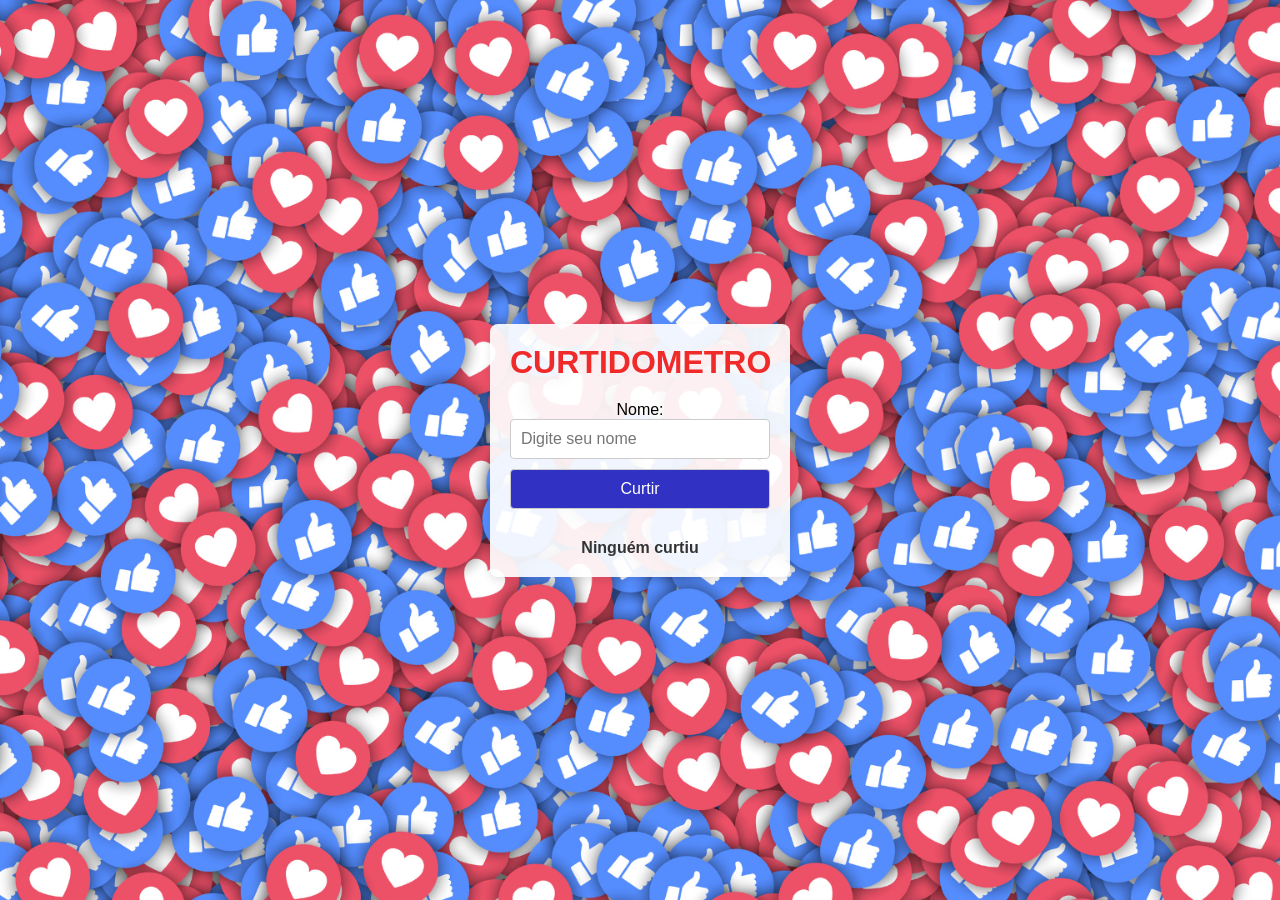
<file: Curtidas/index.html>
<!DOCTYPE html>
<html lang="pt-br">
<head>
    <meta charset="UTF-8">
    <meta name="viewport" content="width=device-width, initial-scale=1.0">
    <title>Sistema de Curtidas</title>
    <link rel="stylesheet" href="style.css">
</head>
<body>
    <div class="container">
        <h1>CURTIDOMETRO</h1>

        <label for="nome">Nome:</label>
        <input type="text" id="nome" name="nome" placeholder="Digite seu nome">
        <button id="curtir">Curtir</button>

        <p id="listaCurtidas">Ninguém curtiu</p>
    </div>

    <script src="script.js"></script>
</body>
</html>
</file>
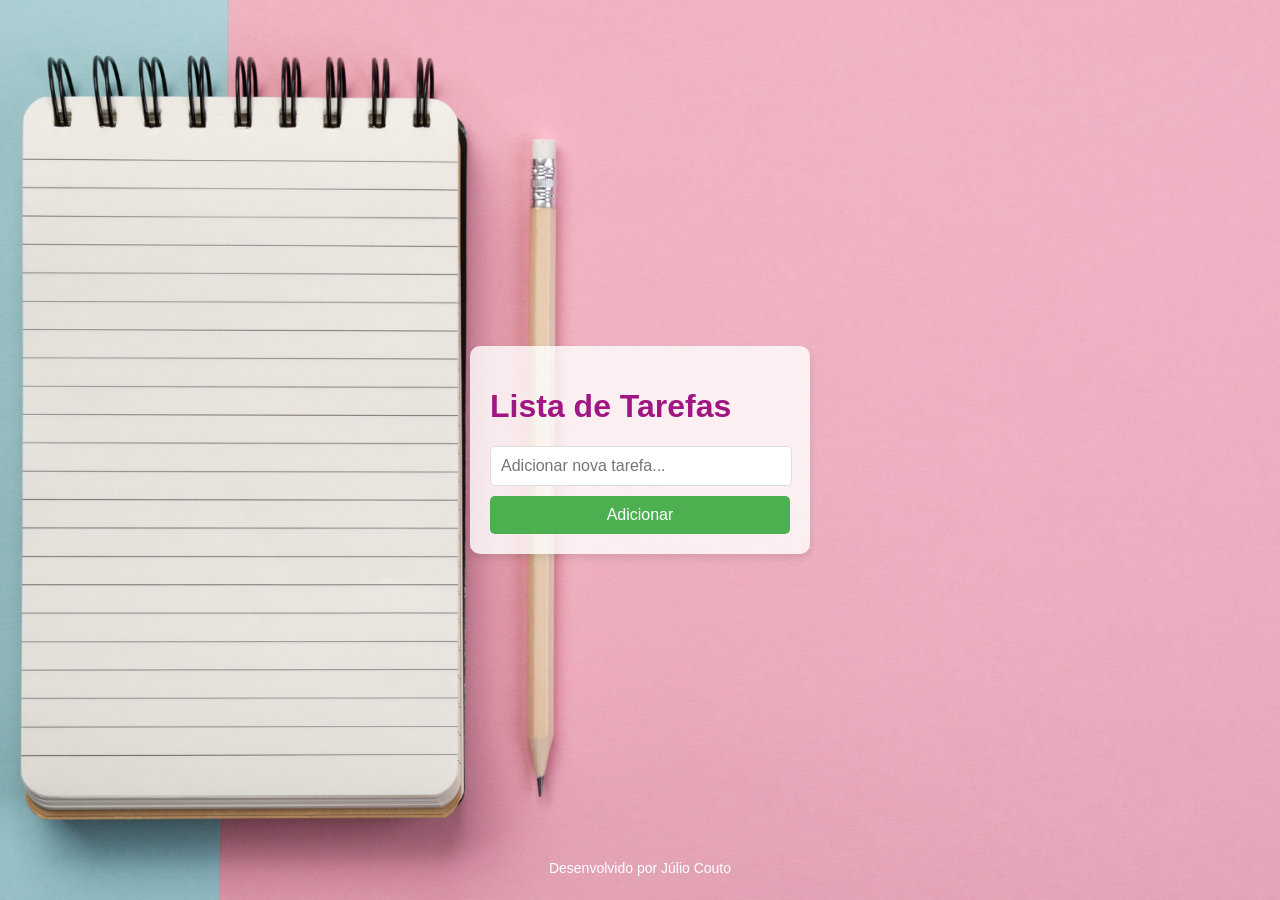
<file: Lista de tarefas/index.html>
<!DOCTYPE html>
<html lang="pt-br">
<head>
    <meta charset="UTF-8">
    <meta name="viewport" content="width=device-width, initial-scale=1.0">
    <title>Lista de Tarefas</title>
    <style>
        body {
            font-family: Arial, sans-serif;
            background-image: url('fundo3.png'); 
            background-size: cover;
            background-position: center;
            background-attachment: fixed;
            display: flex;
            justify-content: center;
            align-items: center;
            height: 100vh;
            margin: 0;
            color: #a01682;
        }
        .container {
            background-color: rgba(255, 255, 255, 0.8);
            padding: 20px;
            border-radius: 10px;
            box-shadow: 0 4px 8px rgba(0, 0, 0, 0.1);
            width: 300px;
        }
        input[type="text"] {
            width: calc(100% - 20px);
            padding: 10px;
            margin-bottom: 10px;
            border-radius: 5px;
            border: 1px solid #ddd;
            font-size: 16px;
        }
        button {
            padding: 10px;
            width: 100%;
            background-color: #4CAF50;
            color: white;
            border: none;
            border-radius: 5px;
            cursor: pointer;
            font-size: 16px;
        }
        button:hover {
            background-color: #45a049;
        }
        .task {
            display: flex;
            align-items: center;
            justify-content: space-between;
            padding: 8px 0;
            border-bottom: 1px solid #ddd;
        }
        .task p {
            margin: 0;
            font-size: 18px;
            transition: color 0.3s;
        }
        .task.completed p {
            color: #888;
            text-decoration: line-through;
        }
        footer {
            position: absolute;
            bottom: 10px;
            width: 100%;
            text-align: center;
            color: #fff;
            font-size: 14px;
        }
    </style>
</head>
<body>

    <div class="container">
        <h1>Lista de Tarefas</h1>
        <input type="text" id="taskInput" placeholder="Adicionar nova tarefa...">
        <button onclick="addTask()">Adicionar</button>
        <div id="taskList"></div>
    </div>

    <footer>
        <p>Desenvolvido por Júlio Couto</p>
    </footer>

    <script>
        let tasks = [];

        // Função para adicionar uma tarefa
        function addTask() {
            const taskInput = document.getElementById("taskInput");
            const taskDescription = taskInput.value.trim();

            if (taskDescription !== "") {
                const newTask = {
                    descricao: taskDescription,
                    status: false
                };
                tasks.push(newTask);
                taskInput.value = ""; // Limpar o campo de entrada
                renderTasks();
            }
        }

        // Função para renderizar as tarefas
        function renderTasks() {
            const taskList = document.getElementById("taskList");
            taskList.innerHTML = ""; // Limpar a lista de tarefas

            tasks.forEach((task, index) => {
                const taskDiv = document.createElement("div");
                taskDiv.classList.add("task");
                if (task.status) taskDiv.classList.add("completed");

                const taskText = document.createElement("p");
                taskText.innerText = task.descricao;

                const taskCheckbox = document.createElement("input");
                taskCheckbox.type = "checkbox";
                taskCheckbox.checked = task.status;
                taskCheckbox.onclick = () => toggleTaskStatus(index);

                taskDiv.appendChild(taskCheckbox);
                taskDiv.appendChild(taskText);
                taskList.appendChild(taskDiv);
            });
        }

        // Função para alternar o status de uma tarefa
        function toggleTaskStatus(index) {
            tasks[index].status = !tasks[index].status;
            renderTasks();
        }
    </script>

</body>
</html>
</file>
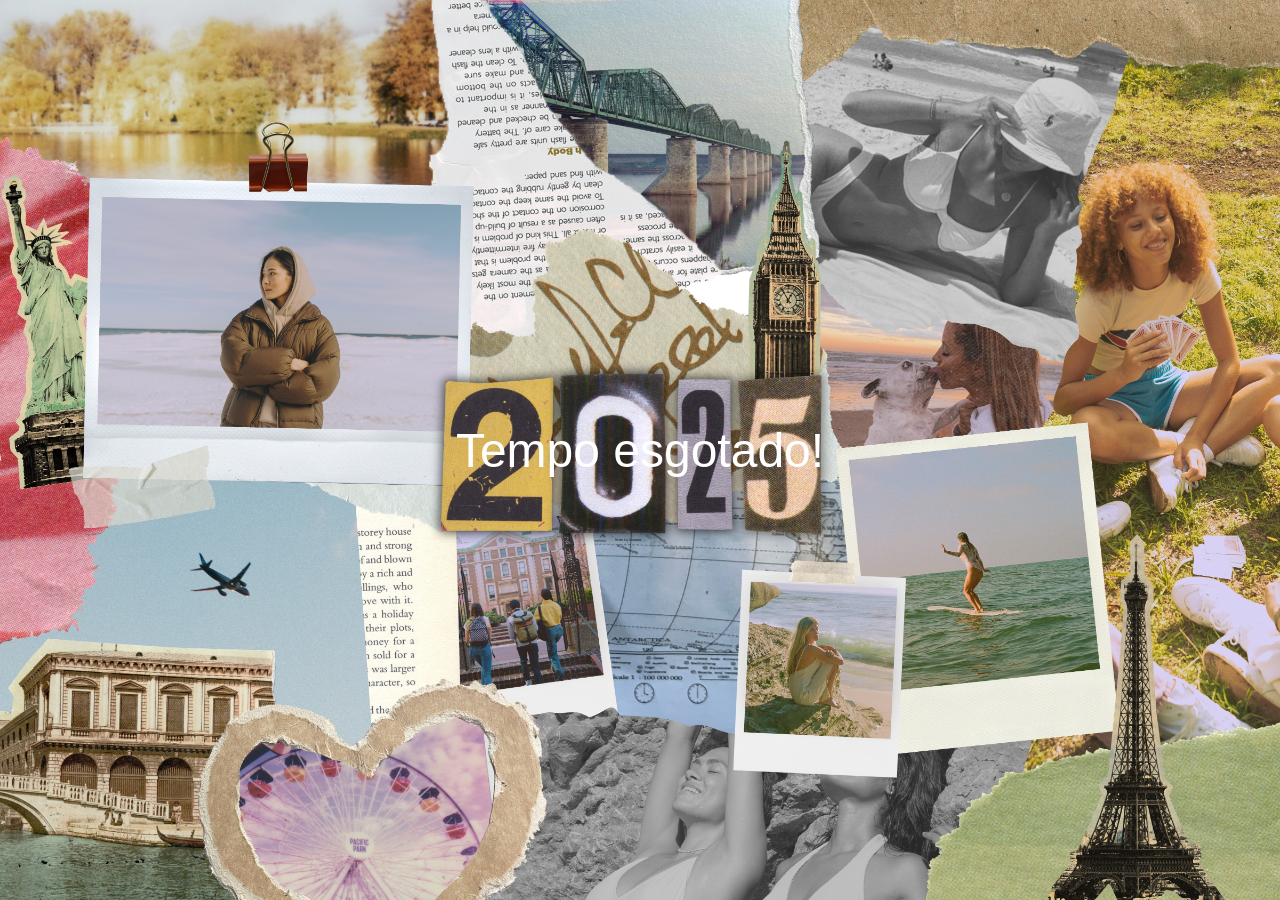
<file: Temporizadores/index.html>
<!DOCTYPE html>
<html lang="pt-BR">
<head>
    <meta charset="UTF-8">
    <meta name="viewport" content="width=device-width, initial-scale=1.0">
    <title>Temporizador de Contagem Regressiva</title>
    <link rel="stylesheet" href="style.css">
</head>
<body>
    <div class="container">
        <div id="temporizador">
            <div id="dias"></div>
            <div id="horas"></div>
            <div id="minutos"></div>
            <div id="segundos"></div>
        </div>
    </div>

    <script src="script.js"></script>
</body>
</html>
</file>
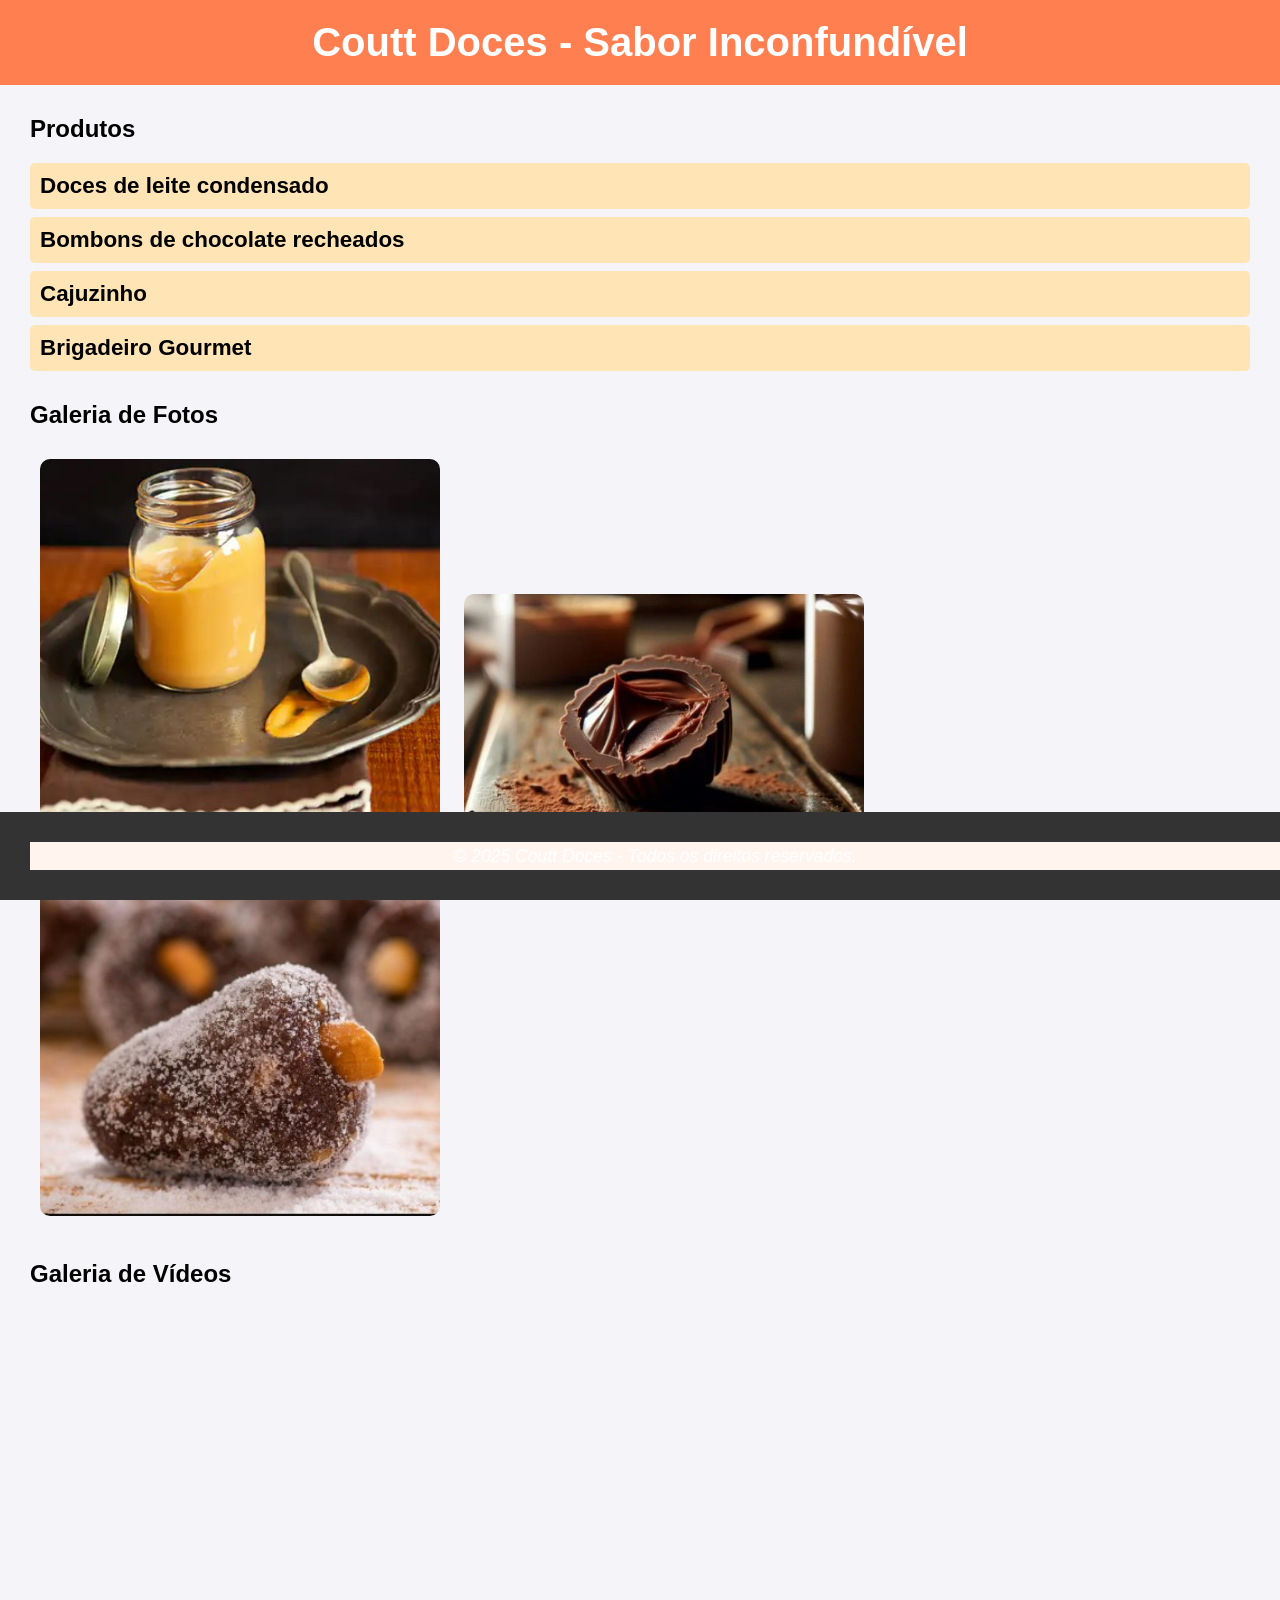
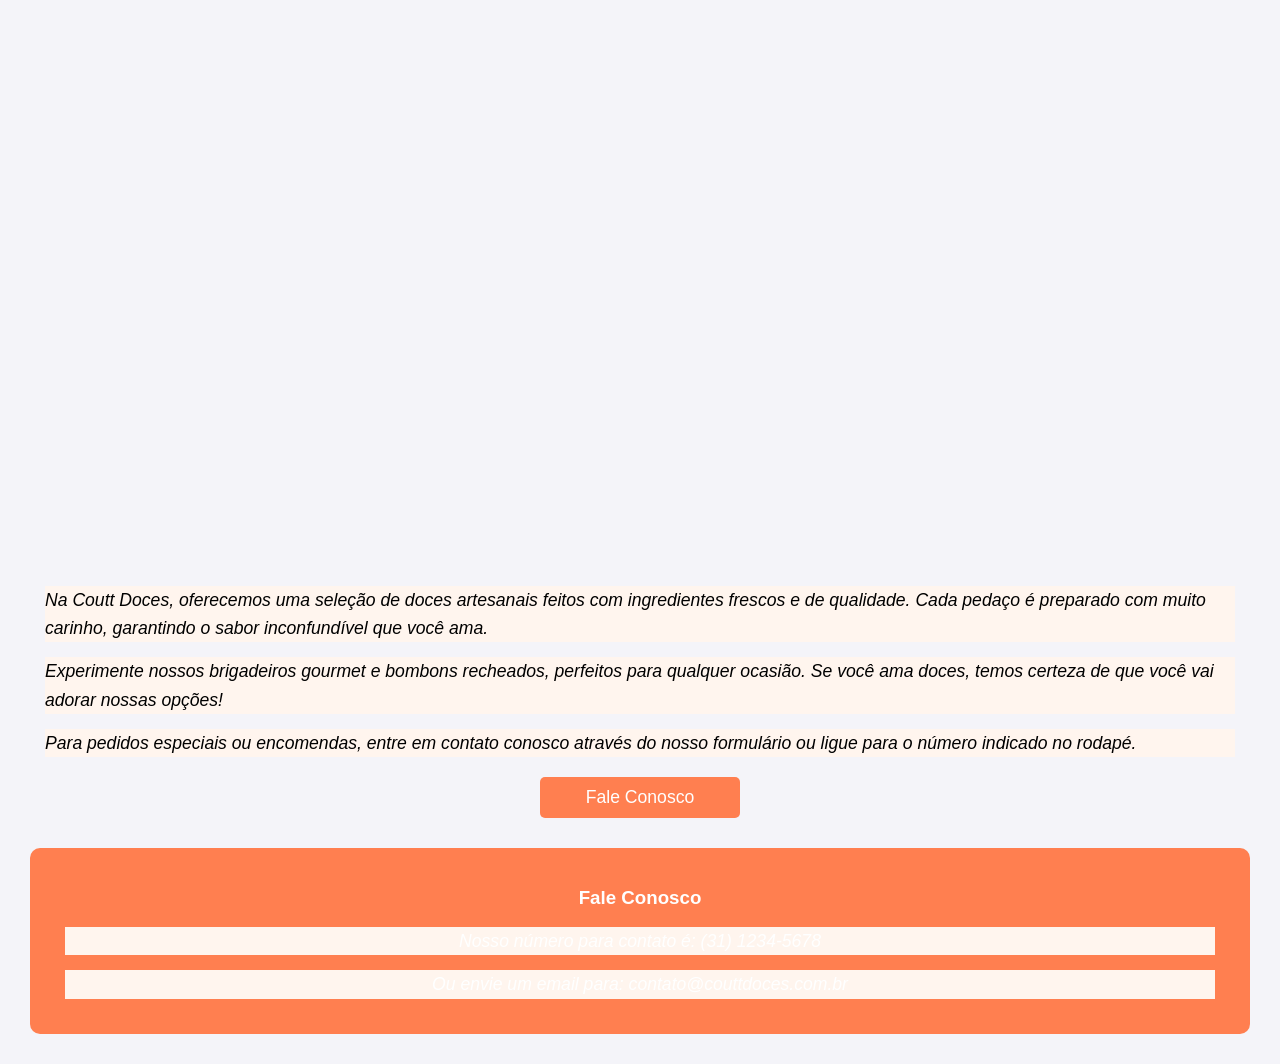
<file: Javascript/Seletores/index.html>
<!DOCTYPE html>
<html lang="pt-br">
<head>
    <meta charset="UTF-8">
    <meta name="viewport" content="width=device-width, initial-scale=1.0">
    <title>Coutt Doces - Delícias Artesanais</title>
    <style>
        body {
            font-family: Arial, sans-serif;
            background-color: #f4f4f9;
            margin: 0;
            padding: 0;
        }
        header {
            background-color: #ff7f50;
            color: white;
            text-align: center;
            padding: 20px 0;
        }
        h1 {
            font-size: 2.5rem;
            margin: 0;
        }
        ul {
            list-style-type: none;
            padding: 0;
        }
        li {
            background-color: #ffebcd;
            margin: 8px 0;
            padding: 10px;
            border-radius: 5px;
            font-size: 1.2rem;
        }
        p {
            margin: 15px;
            font-size: 1.1rem;
            line-height: 1.6;
        }
        button {
            display: block;
            width: 200px;
            margin: 20px auto;
            padding: 10px;
            background-color: #ff7f50;
            color: white;
            font-size: 1.1rem;
            border: none;
            border-radius: 5px;
            cursor: pointer;
        }
        button:hover {
            background-color: #e67543;
        }
        section {
            margin: 30px;
        }
        .image-gallery img {
            width: 100%;
            max-width: 400px;
            margin: 10px;
            border-radius: 10px;
        }
        .video-gallery iframe {
            width: 100%;
            height: 400px;
            border-radius: 10px;
            margin: 10px 0;
        }
        .contact-info {
            background-color: #ff7f50;
            color: white;
            padding: 20px;
            text-align: center;
            border-radius: 10px;
        }
        footer {
            background-color: #333;
            color: white;
            text-align: center;
            padding: 15px;
            position: fixed;
            width: 100%;
            bottom: 0;
        }
    </style>
</head>
<body>
    <header>
        <h1>Coutt Doces - Delícias Artesanais</h1>
    </header>

    <section>
        <h2>Produtos</h2>
        <ul>
            <li>Doces de leite condensado</li>
            <li>Bombons de chocolate recheados</li>
            <li>Cajuzinho</li>
            <li>Brigadeiro Gourmet</li>
        </ul>
    </section>

    <section>
        <h2>Galeria de Fotos</h2>
        <div class="image-gallery">
            <img src="foto1.jpg" alt="Doces de leite condensado">
            <img src="foto2.jpg" alt="Bombons de chocolate recheados">
            <img src="foto3.jpg" alt="Cajuzinho e brigadeiro gourmet">
        </div>
    </section>

    <section>
        <h2>Galeria de Vídeos</h2>
        <div class="video-gallery">
            <iframe src="https://youtube/c8N-CISdaq8" title="Vídeo de preparação dos doces" frameborder="0" allow="accelerometer; autoplay; encrypted-media; gyroscope; picture-in-picture" allowfullscreen></iframe>
            <iframe src="https://youtube/qx2DM0xU1AI" title="Vídeo sobre a história dos doces" frameborder="0" allow="accelerometer; autoplay; encrypted-media; gyroscope; picture-in-picture" allowfullscreen></iframe>
        </div>
    </section>

    <section>
        <p>Na Coutt Doces, oferecemos uma seleção de doces artesanais feitos com ingredientes frescos e de qualidade. Cada pedaço é preparado com muito carinho, garantindo o sabor inconfundível que você ama.</p>

        <p>Experimente nossos brigadeiros gourmet e bombons recheados, perfeitos para qualquer ocasião. Se você ama doces, temos certeza de que você vai adorar nossas opções!</p>

        <p>Para pedidos especiais ou encomendas, entre em contato conosco através do nosso formulário ou ligue para o número indicado no rodapé.</p>

        <button>Entre em Contato</button>
    </section>

    <section class="contact-info">
        <h3>Fale Conosco</h3>
        <p>Nosso número para contato é: (31) 1234-5678</p>
        <p>Ou envie um email para: contato@couttdoces.com.br</p>
    </section>

    <footer>
        <p>&copy; 2025 Coutt Doces - Todos os direitos reservados.</p>
    </footer>

    <!-- JavaScript será adicionado aqui -->
    <script src="script.js"></script>
</body>
</html>
</file>
<file: Curtidas/style.css>
/* Resetando o estilo básico */
* {
    margin: 0;
    padding: 0;
    box-sizing: border-box;
}

/* Estilo do body */
body {
    font-family: sans-serif;
    background-image: url('fundo.png'); /* Caminho para sua imagem */
    background-size: cover; /* A imagem cobrirá toda a tela */
    background-position: center; /* Centraliza a imagem */
    background-attachment: fixed; /* Fixa a imagem ao fundo durante o scroll */
    display: flex;
    justify-content: center;
    align-items: center;
    height: 100vh;
}

/* Centralizando o conteúdo */
.container {
    text-align: center;
    background-color: rgba(255, 255, 255, 0.914); /* Fundo semi-transparente para o conteúdo */
    padding: 20px;
    border-radius: 8px;
    box-shadow: 0 4px 8px rgba(0, 0, 0, 0.1);
    width: 300px;
}

/* Estilo para o título */
h1 {
    color: #f02929;
    margin-bottom: 20px;
}

/* Estilo para o input e button */
input, button {
    padding: 10px;
    margin-bottom: 10px;
    width: 100%;
    border-radius: 4px;
    border: 1px solid #ccc;
    font-size: 16px;
}

/* Estilo para o botão */
button {
    background-color: hsl(240, 60%, 48%);
    color: white;
    cursor: pointer;
}

button:hover {
    background-color:  hsl(240, 60%, 48%);;
}

/* Estilo para a lista de curtidas */
#listaCurtidas {
    font-weight: bold;
    color: #333;
    margin-top: 20px;
}
</file>
<file: Temporizadores/style.css>
* {
    margin: 0;
    padding: 0;
    box-sizing: border-box;
}

body, html {
    height: 100%;
    font-family: Arial, sans-serif;
    display: flex;
    justify-content: center;
    align-items: center;
    background-image: url('imagem.jpg');
    background-size: cover;
    background-position: center;
}

.container {
    text-align: center;
    color: white;
}

#temporizador {
    font-size: 48px;
    display: flex;
    justify-content: center;
    align-items: center;
}

#temporizador div {
    margin: 0 10px;
    padding: 10px;
    background-color: rgba(0, 0, 0, 0.951);
    border-radius: 5px;
}

#dias, #horas, #minutos, #segundos {
    font-size: 36px;
}
</file>
